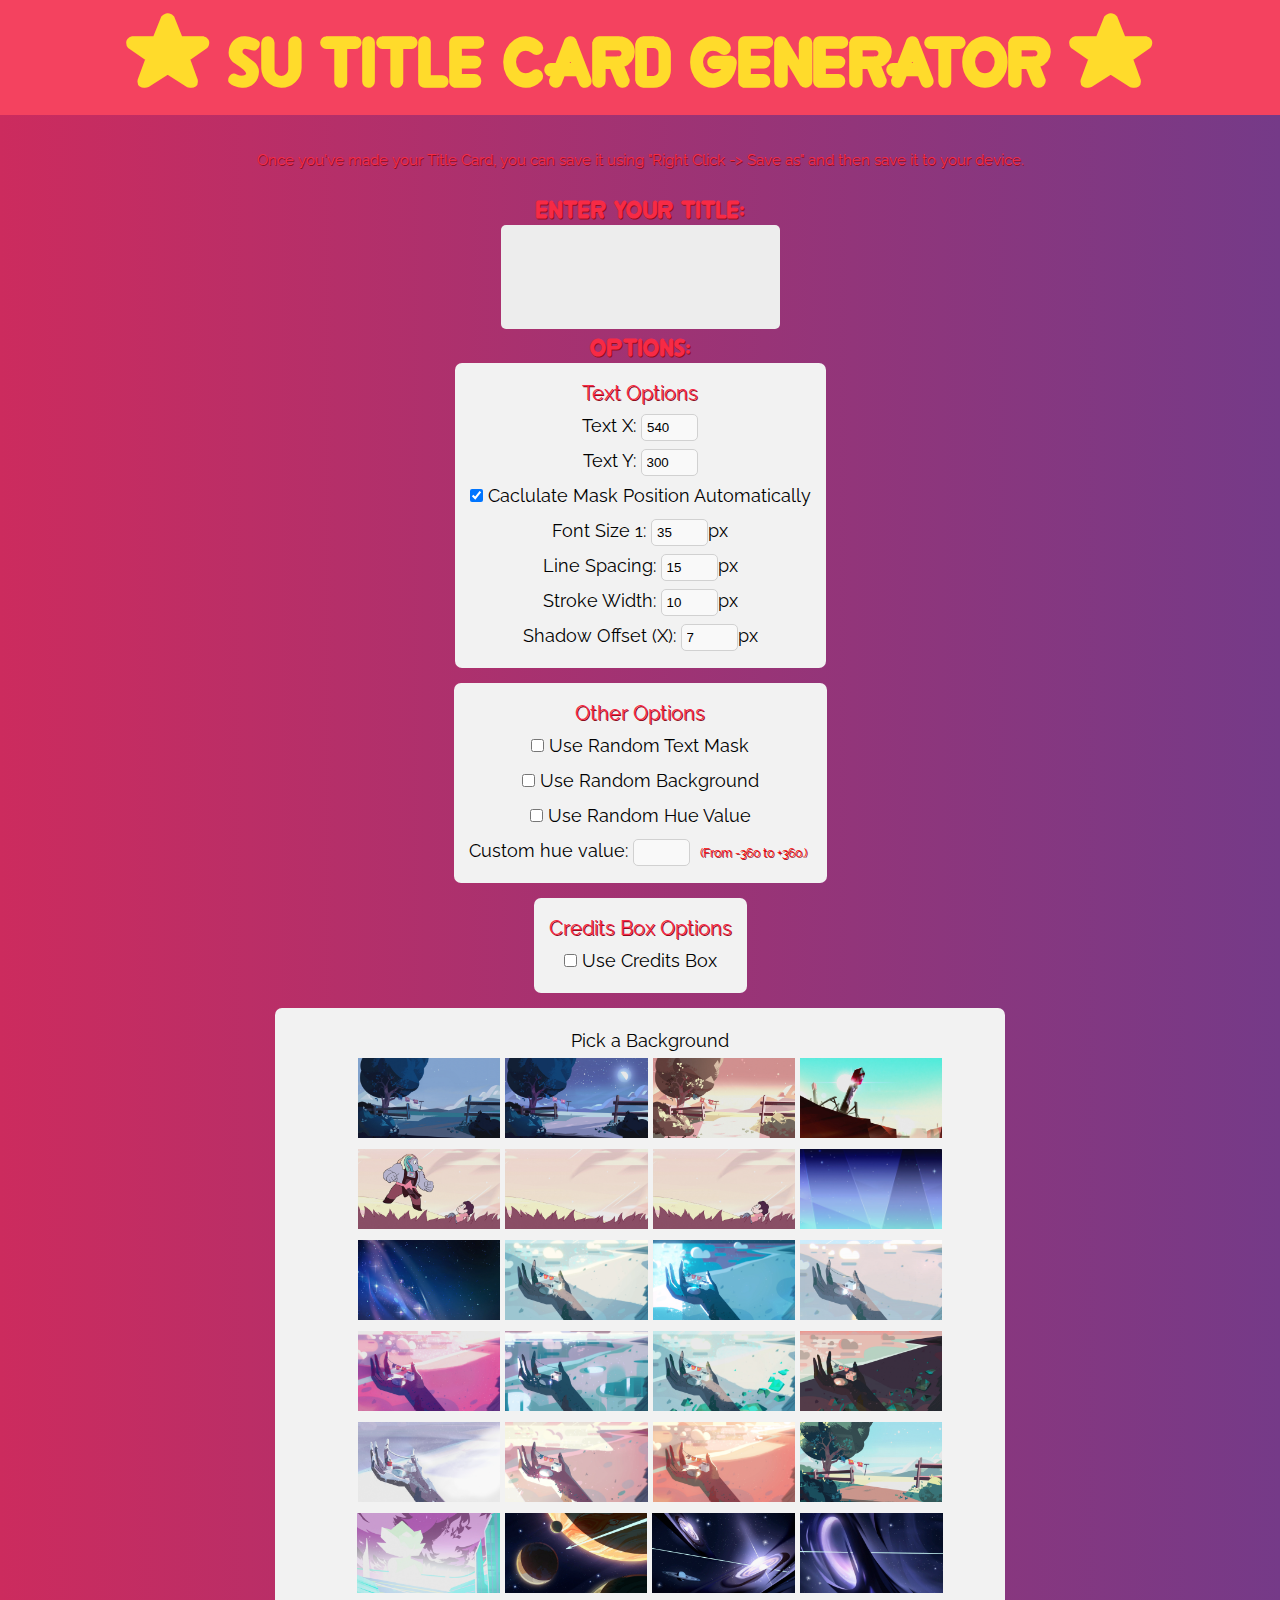
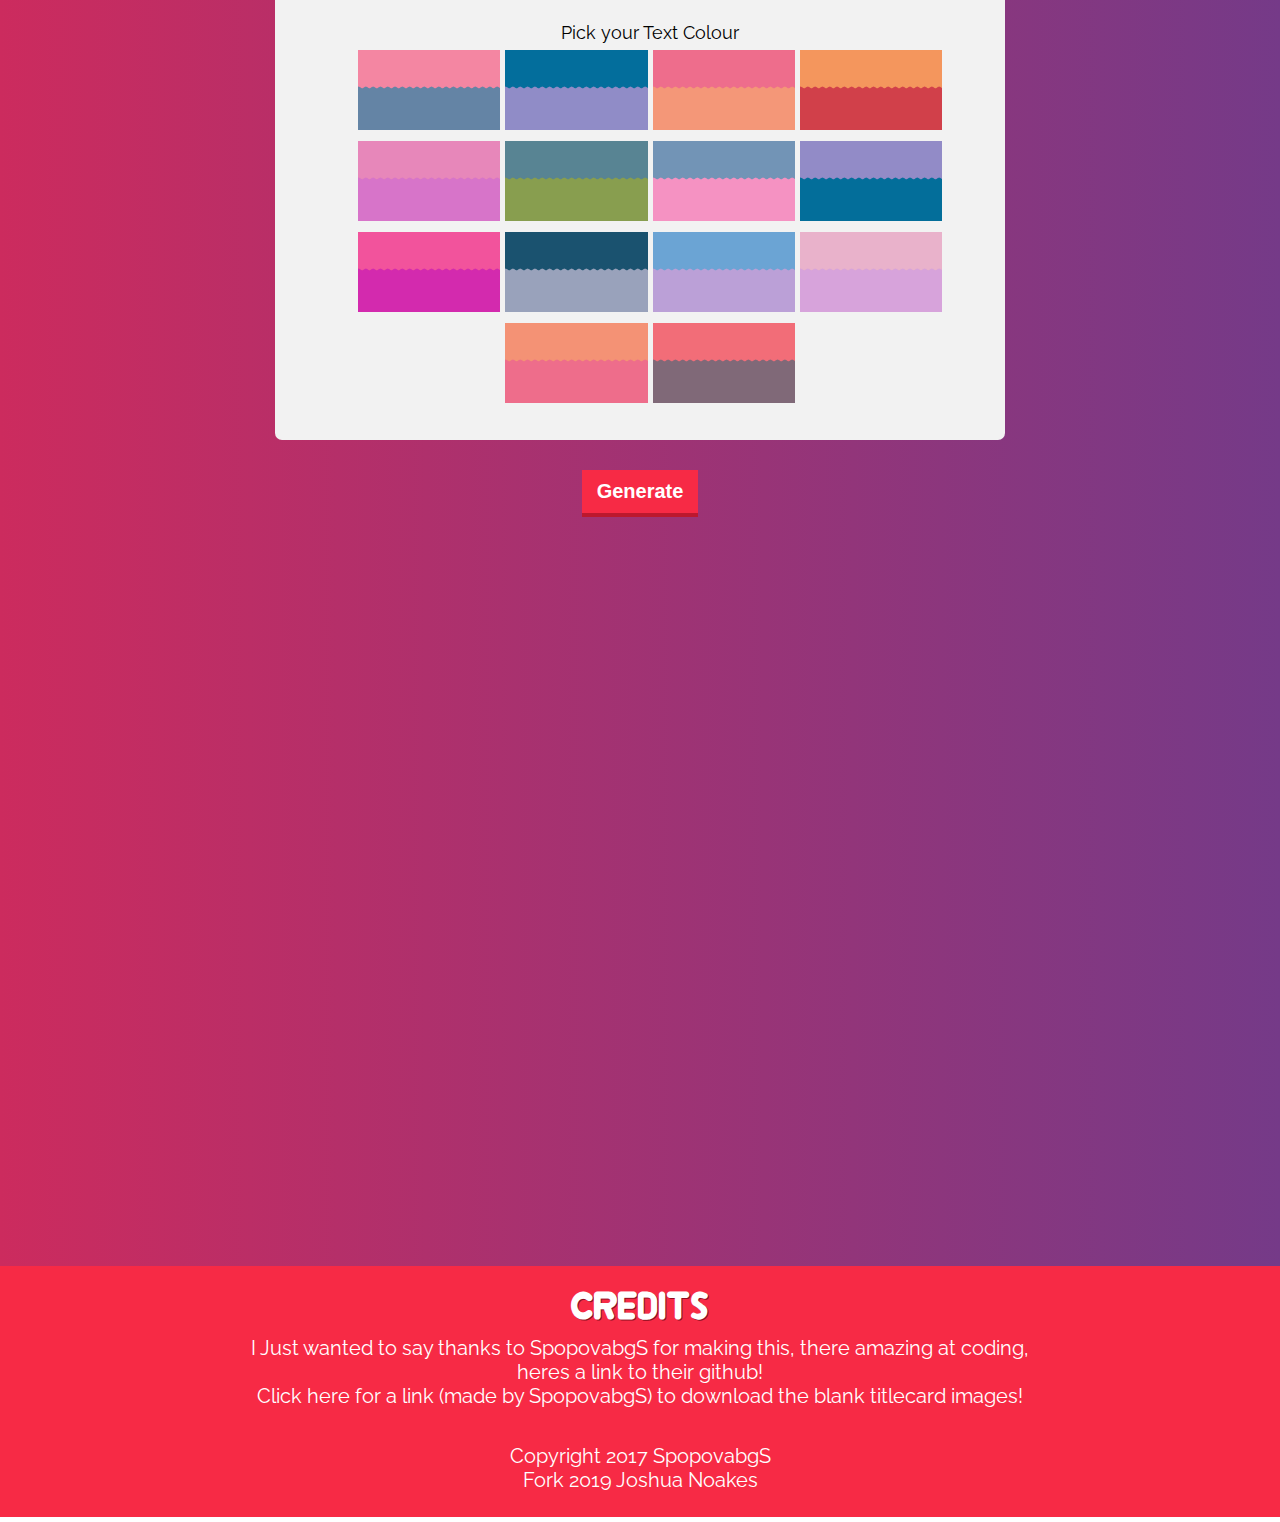
<file: Versions/V1/index.html>
<!--

Copyright 2017 SpopovabgS

Permission is hereby granted, free of charge, to any person obtaining a copy of this software and associated documentation files (the "Software"), to deal in the Software without restriction, including without limitation the rights to use, copy, modify, merge, publish, distribute, sublicense, and/or sell copies of the Software, and to permit persons to whom the Software is furnished to do so, subject to the following conditions:

The above copyright notice and this permission notice shall be included in all copies or substantial portions of the Software.

THE SOFTWARE IS PROVIDED "AS IS", WITHOUT WARRANTY OF ANY KIND, EXPRESS OR IMPLIED, INCLUDING BUT NOT LIMITED TO THE WARRANTIES OF MERCHANTABILITY, FITNESS FOR A PARTICULAR PURPOSE AND NONINFRINGEMENT. IN NO EVENT SHALL THE AUTHORS OR COPYRIGHT HOLDERS BE LIABLE FOR ANY CLAIM, DAMAGES OR OTHER LIABILITY, WHETHER IN AN ACTION OF CONTRACT, TORT OR OTHERWISE, ARISING FROM, OUT OF OR IN CONNECTION WITH THE SOFTWARE OR THE USE OR OTHER DEALINGS IN THE SOFTWARE.

-->

<!DOCTYPE html>
<html>
    <head>
        <link href="[data-uri]" rel="icon" type="image/x-icon" />
        <meta name="viewport" content="width=device-width, initial-scale=1.0">
        <meta property="og:image" content="/assets/header/thumbnail.png">
        <meta name="theme-color" content="#cc2b5e">
        <meta charset="utf-8">
        <title>Steven Universe Title Card Generator</title>
        <link rel="stylesheet" href="style.css">
    </head>
    <body>
            <!-- <script>
                    {
                      alert("Hi, Joshua here, All copyright belongs to Rebecca Sugar / Cartoon Network Studios. I've also only tested this on Google Chrome and Firefox, so test your luck see what it works on!");
                    }
                    </script> -->
        <div class="container">
            <header>
                <h1>* SU Title Card Generator *</h1>
            </header>
            <div class="customize">
                <p style="font-size: 15px; width: 80%; margin: auto; padding: 20px;">Once you've made your Title Card, you can save it using "Right Click -> Save as" and then save it to your device.</p>
                <h2>Enter your title:</h2>
                    <textarea id="input-text" rows="5" cols="25" onchange="updateCanvas('input')"></textarea><br>
                <h2>Options:</h2>
                <div id="options">
                    <p>Text Options</p>
                    Text X: <input type="number" id="input-x" width="70" onchange="updateCanvas('input')" value="540" /><br>
                    Text Y: <input type="number" id="input-y" width="70" onchange="updateCanvas('input')" value="300" /><br>
                    <div id="mask-pos" style="display: none;">
                        Mask X: <input type="number" id="mask-x" width="70" onchange="updateCanvas('input')" value="100"/><br>
                        Mask Y: <input type="number" id="mask-y" width="70" onchange="updateCanvas('input')" value="100"/><br>
                    </div>
                    <input type="checkbox" id="auto-calc-mask-pos" onclick="toggleElement('mask-pos')" checked> Caclulate Mask Position Automatically<br>

                    <div id="fontsize1">Font Size 1: <input type="number" id="font-size-1" width="70" onchange="updateCanvas('input')" value="35" />px</div>
                    <div id="fontsize2">Font Size 2: <input type="number" id="font-size-2" width="70" onchange="updateCanvas('input')" value="35" />px</div>
                    <div id="fontsize3">Font Size 3: <input type="number" id="font-size-3" width="70" onchange="updateCanvas('input')" value="35" />px</div>

                    Line Spacing: <input type="number" id="line-spacing" width="70" onchange="updateCanvas('input')" value="15" />px<br>
                    Stroke Width: <input type="number" id="stroke-width" width="70" onchange="updateCanvas('input')" value="10" />px<br>
                    Shadow Offset (X): <input type="number" id="shadow-offset" width="70" onchange="updateCanvas('input')" value="7" />px<br>
                </div>
                <br>
                <div id="options">
                    <p>Other Options</p>
                    <input type="checkbox" id="random-text-mask" onclick="toggleElement('overlay');"> Use Random Text Mask<br>
                    <input type="checkbox" id="random-background" onclick="toggleElement('background');"> Use Random Background<br>
                    <input type="checkbox" id="random-hue" onclick="toggleElement('hue-container');"> Use Random Hue Value<br>
                    <div id="hue-container">
                        Custom hue value: <input type="number" id="hue-degrees" width="70" />
                        <p style="font-size: 12px; color: red; position: relative; display: inline; margin: 5px;">
                            (From -360 to +360.)
                        </p>
                    </div>
                </div>
                <br>
                <div id="options">
                    <p>Credits Box Options</p>
                    <input type="checkbox" id="use-credits-box" onclick="toggleElement('credits-box-container')"> Use Credits Box<br>
                    <div id="credits-box-container" style="display: none;">
                        <input type="checkbox" id="use-double-credits-box"> Use Double Credits Box<br>
                        Credits X: <input id="credits-x" type="number" width="70" onchange="updateCanvas('input')" value="600" /><br>
                        Credits Y: <input id="credits-y" type="number" width="70" onchange="updateCanvas('input')" value="400" /><br>
                        Credits Width: <input id="credits-width" type="number" width="35" onchange="updateCanvas('input')" value="400" /><br>
                        <p style="position: relative; text-align: center;">Credits Text:</p>
                        <textarea id="credits-box-text" rows="3" cols="20" onchange="updateCanvas('input')"></textarea><br>
                        <input type="checkbox" id="swap-credits-text-colors"> Swap Credits Text Colors<br>
                    </div>
                </div>
                <br>
                <div id="choose">
                    <!--http://stackoverflow.com/questions/9508029/dropdown-select-with-images-->
                    <div class="image-dropdown" id="background">
                        Pick a Background
                        <br>
                        <div class="img_holder" onclick="selectUserImage(this, 'background');">
                            <img class="flagimgs" src="assets/titlecard_thumbnails/1.png" />
                        </div>
                        <div class="img_holder" onclick="selectUserImage(this, 'background');">
                            <img class="flagimgs" src="assets/titlecard_thumbnails/2.png" />
                        </div>
                        <div class="img_holder" onclick="selectUserImage(this, 'background');">
                            <img class="flagimgs" src="assets/titlecard_thumbnails/3.png" />
                        </div>
                        <div class="img_holder" onclick="selectUserImage(this, 'background');">
                            <img class="flagimgs" src="assets/titlecard_thumbnails/4.png" />
                        </div>
                        <div class="img_holder" onclick="selectUserImage(this, 'background');">
                            <img class="flagimgs" src="assets/titlecard_thumbnails/5.png" />
                        </div>
                        <div class="img_holder" onclick="selectUserImage(this, 'background');">
                            <img class="flagimgs" src="assets/titlecard_thumbnails/6.png" />
                        </div>
                        <div class="img_holder" onclick="selectUserImage(this, 'background');">
                            <img class="flagimgs" src="assets/titlecard_thumbnails/7.png" />
                        </div>
                        <div class="img_holder" onclick="selectUserImage(this, 'background');">
                            <img class="flagimgs" src="assets/titlecard_thumbnails/8.png" />
                        </div>
                        <div class="img_holder" onclick="selectUserImage(this, 'background');">
                            <img class="flagimgs" src="assets/titlecard_thumbnails/9.png" />
                        </div>
                        <div class="img_holder" onclick="selectUserImage(this, 'background');">
                            <img class="flagimgs" src="assets/titlecard_thumbnails/10.png" />
                        </div>
                        <div class="img_holder" onclick="selectUserImage(this, 'background');">
                            <img class="flagimgs" src="assets/titlecard_thumbnails/11.png" />
                        </div>
                        <div class="img_holder" onclick="selectUserImage(this, 'background');">
                            <img class="flagimgs" src="assets/titlecard_thumbnails/12.png" />
                        </div>
                        <div class="img_holder" onclick="selectUserImage(this, 'background');">
                            <img class="flagimgs" src="assets/titlecard_thumbnails/13.png" />
                        </div>
                        <div class="img_holder" onclick="selectUserImage(this, 'background');">
                            <img class="flagimgs" src="assets/titlecard_thumbnails/14.png" />
                        </div>
                        <div class="img_holder" onclick="selectUserImage(this, 'background');">
                            <img class="flagimgs" src="assets/titlecard_thumbnails/15.png" />
                        </div>
                        <div class="img_holder" onclick="selectUserImage(this, 'background');">
                            <img class="flagimgs" src="assets/titlecard_thumbnails/16.png" />
                        </div>
                        <div class="img_holder" onclick="selectUserImage(this, 'background');">
                            <img class="flagimgs" src="assets/titlecard_thumbnails/17.png" />
                        </div>
                        <div class="img_holder" onclick="selectUserImage(this, 'background');">
                            <img class="flagimgs" src="assets/titlecard_thumbnails/18.png" />
                        </div>
                        <div class="img_holder" onclick="selectUserImage(this, 'background');">
                            <img class="flagimgs" src="assets/titlecard_thumbnails/19.png" />
                        </div>
                        <div class="img_holder" onclick="selectUserImage(this, 'background');">
                            <img class="flagimgs" src="assets/titlecard_thumbnails/20.png" />
                        </div>
                        <div class="img_holder" onclick="selectUserImage(this, 'background');">
                            <img class="flagimgs" src="assets/titlecard_thumbnails/21.png" />
                        </div>
                        <div class="img_holder" onclick="selectUserImage(this, 'background');">
                            <img class="flagimgs" src="assets/titlecard_thumbnails/22.png" />
                        </div>
                        <div class="img_holder" onclick="selectUserImage(this, 'background');">
                            <img class="flagimgs" src="assets/titlecard_thumbnails/23.png" />
                        </div>
                        <div class="img_holder" onclick="selectUserImage(this, 'background');">
                            <img class="flagimgs" src="assets/titlecard_thumbnails/24.png" />
                        </div>
                    </div>
                    <div class="image-dropdown" id="overlay">
                        Pick your Text Colour
                        <br>
                        <div class="img_holder" onclick="selectUserImage(this, 'overlay');">
                            <img class="flagimgs" src="assets/overlays/1.png" />
                        </div>
                        <div class="img_holder" onclick="selectUserImage(this, 'overlay');">
                            <img class="flagimgs" src="assets/overlays/2.png" />
                        </div>
                        <div class="img_holder" onclick="selectUserImage(this, 'overlay');">
                            <img class="flagimgs" src="assets/overlays/3.png" />
                        </div>
                        <div class="img_holder" onclick="selectUserImage(this, 'overlay');">
                            <img class="flagimgs" src="assets/overlays/4.png" />
                        </div>
                        <div class="img_holder" onclick="selectUserImage(this, 'overlay');">
                            <img class="flagimgs" src="assets/overlays/5.png" />
                        </div>
                        <div class="img_holder" onclick="selectUserImage(this, 'overlay');">
                            <img class="flagimgs" src="assets/overlays/6.png" />
                        </div>
                        <div class="img_holder" onclick="selectUserImage(this, 'overlay');">
                            <img class="flagimgs" src="assets/overlays/7.png" />
                        </div>
                        <div class="img_holder" onclick="selectUserImage(this, 'overlay');">
                            <img class="flagimgs" src="assets/overlays/8.png" />
                        </div>
                        <div class="img_holder" onclick="selectUserImage(this, 'overlay');">
                            <img class="flagimgs" src="assets/overlays/9.png" />
                        </div>
                        <div class="img_holder" onclick="selectUserImage(this, 'overlay');">
                            <img class="flagimgs" src="assets/overlays/10.png" />
                        </div>
                        <div class="img_holder" onclick="selectUserImage(this, 'overlay');">
                            <img class="flagimgs" src="assets/overlays/11.png" />
                        </div>
                        <div class="img_holder" onclick="selectUserImage(this, 'overlay');">
                            <img class="flagimgs" src="assets/overlays/12.png" />
                        </div>
                        <div class="img_holder" onclick="selectUserImage(this, 'overlay');">
                            <img class="flagimgs" src="assets/overlays/13.png" />
                        </div>
                        <div class="img_holder" onclick="selectUserImage(this, 'overlay');">
                            <img class="flagimgs" src="assets/overlays/14.png" />
                        </div>
                    </div>
                </div>
                <br>
                <button type="button" id="submit-button">Generate</button><br>
            </div>
                <div id="canvas-container">
                    <canvas id="ep-canvas" height="720" width="1280"></canvas>
                    <canvas id="text-canvas" height="720" width="1280" style="position: absolute; display: none;"></canvas>
                    <canvas id="credits-canvas" height="720" width="1280" style="position: absolute; display: none;"></canvas>
                </div>
                <div id="credits">
                    <h2>Credits</h2>
                    <a href="https://github.com/SpopovabgS/SU-titlecard-generator">I Just wanted to say thanks to SpopovabgS for making this, there amazing at coding, <br> heres a link to their github!</a>
                    <br>
                    <a href="https://mega.nz/#F!LMED2ATa!c5LVY4kQxzrUh1iPt2lyEw">Click here for a link (made by SpopovabgS) to download the blank titlecard images!</a><br>
                    <br>
                    <br>
                    <a style="color: #fff;" href="https://github.com/SpopovabgS/SU-titlecard-generator">Copyright 2017 SpopovabgS</a>
                    <br>
                    <a style="color: #fff;" href="https://github.com/Joshua-Noakes1"> Fork 2019 Joshua Noakes</a>
                </div>
        </div>
        <script src="ep-generator.js"></script>
    </body>
</html>
</file>
<file: Versions/V1/style.css>
@import url('https://fonts.googleapis.com/css?family=Raleway');

@font-face {
    /*font-family: crewniverse_font;
    src: local(crewniverse_font),
         url('crewniverse/crewniverse_font.ttf') format('opentype');*/
    font-family: crewniverse_font;
    src: url('assets/crewniverse/crewniverse_font.ttf') format('truetype');
    font-weight: normal;
    font-style: normal;
}

* {
    margin: 0;
    padding: 0;
    width: auto;
    
}

body {
    background-repeat: no-repeat;
    background-size: cover;
}

.container {
    background-image: linear-gradient(to right, #cc2b5e, #753a88);
}

#canvas-container {
    width: 100%;
    text-align: center;
}

.container header {
   background-color: #f4425f;
    padding: 35px 25px 25px 25px;
    color: #ffdb2b;
    font-size: 25px;
    text-align: center;
    font-family: crewniverse_font, sans-serif;
}

.container header p:not(#legal) {
    color: white;
    font-style: italic;
    font-size: 12px;
    letter-spacing: 3px;
    padding-top: 20px;
}

.container header p#legal {
    font-size: 18px;
    font-family: 'Raleway', sans-serif;
    padding: 10px;
    color: #ffaab5;
}

canvas#ep-canvas {
    display: inline;
    background-size: 100%;
}

canvas#credits-canvas {
    position: absolute;
}

input[type=number]{
    width: 50px;
}

.customize {
    padding: 10px;
    text-align: center;
}

.customize p {
    font-family: 'Raleway', sans-serif;
    font-size: 20px;
}

h2 {
    line-height: 30px;
    font-size: 18px;
    font-family: crewniverse_font, sans-serif;
    font-weight: normal;
    color: #f72a45;
    text-shadow: 1px 1px rgb(142, 14, 31);
}

p {
    line-height: 30px;
    font-size: 18px;
    font-family: crewniverse_font, sans-serif;
    font-weight: normal;
    color: #f72a45;
    text-shadow: 1px 1px rgb(142, 14, 31);
}
.customize button {
    background-color: #f72a45;
    color: white;
    border: none;
    padding: 10px 15px;
    font-size: 20px;
    font-weight: 700;
    margin: 15px;
    border-bottom: 4px solid #bc182e;
    transition: 0.3s;
}

.customize button:hover,
.customize button.hover {
    cursor: pointer;
    background: #c42136;
    color: #ffdbdf;
    transition: 0.3s;
    outline: none;
}

.customize textarea {
    background: #ededed;
    border-radius: 5px;
    padding: 7px;
    font-size: 16px;
    border: none;
    overflow: auto;
    outline: none;
    -webkit-box-shadow: none;
    -moz-box-shadow: none;
    box-shadow: none;
    resize: none;
    transition: 0.2s;
}

.customize textarea:focus,
.customize textarea.focus {
    box-shadow: 0 2px 5px 0 rgba(0, 0, 0, 0.4);
    transition: 0.2s;
}

.customize input[type=number] {
    background-color: #f9f9f9;
    border-radius: 5px;
    padding-left: 5px;
    border: 1px solid #d1d1d1;
    line-height: 25px;
    outline: none;
    resize: none;
    transition: 0.2s;
}

.customize #options,
.customize #choose {
    margin-bottom: 15px;
    line-height: 35px;
    background-color: #f2f2f2;
    border-radius: 7px;
    display: inline-block;
    padding: 15px;
    font-size: 18px;
    font-family: 'Raleway', sans-serif;
}

.customize #options #fontsize2,
.customize #options #fontsize3 {
    display: none;
}

.image-dropdown {
    display: inline-block;
    height: auto;
    width: 720px;
    overflow: hidden;
}

.image-dropdown .img_holder {
    display: inline;
    cursor: pointer;
}

.image-dropdown .img_holder:hover {
    opacity: .5;
}

.image-dropdown img.flagimgs {
    height: 80px;
}

.customize #choose {
    width: 700px;
}

/* other */

#credits {
    padding: 25px;
    height: auto;
    background-color: #f72a45;
    text-align: center;
}

#credits h2 {
    color: #fff;
    font-size: 28px;
    padding-bottom: 15px;
}

#credits a,
#credits a:visited {
    color: #fff;
    font-size: 20px;
    font-family: 'Raleway', sans-serif;
    transition: .2s;
    text-decoration: none;
}

#credits a:hover {
    color: #ffd3d9;
    transition: .2s;
}

/* navigation */

.nav {
    list-style: none;
    text-align: center;
    background-color: #f4425f;
    margin-top: -30px;
}

.nav li {
    display: inline;
}

.nav a {
    text-decoration: none;
    display: inline-block;
    padding: 10px;
    color: #fff;
    text-transform: uppercase;
    font-family: 'Raleway', sans-serif;
    transition: .3s;
}

.nav li:hover > a {
    background-color: #d62c48;
    color: #ffdbdf;
    border-radius: 4px;
    transition: .3s;
}

#tutorial {
    height: 1700px;
    background-image: url('tutorial_1.png');
    background-size: 100%;
    background-repeat: no-repeat;
}
</file>
